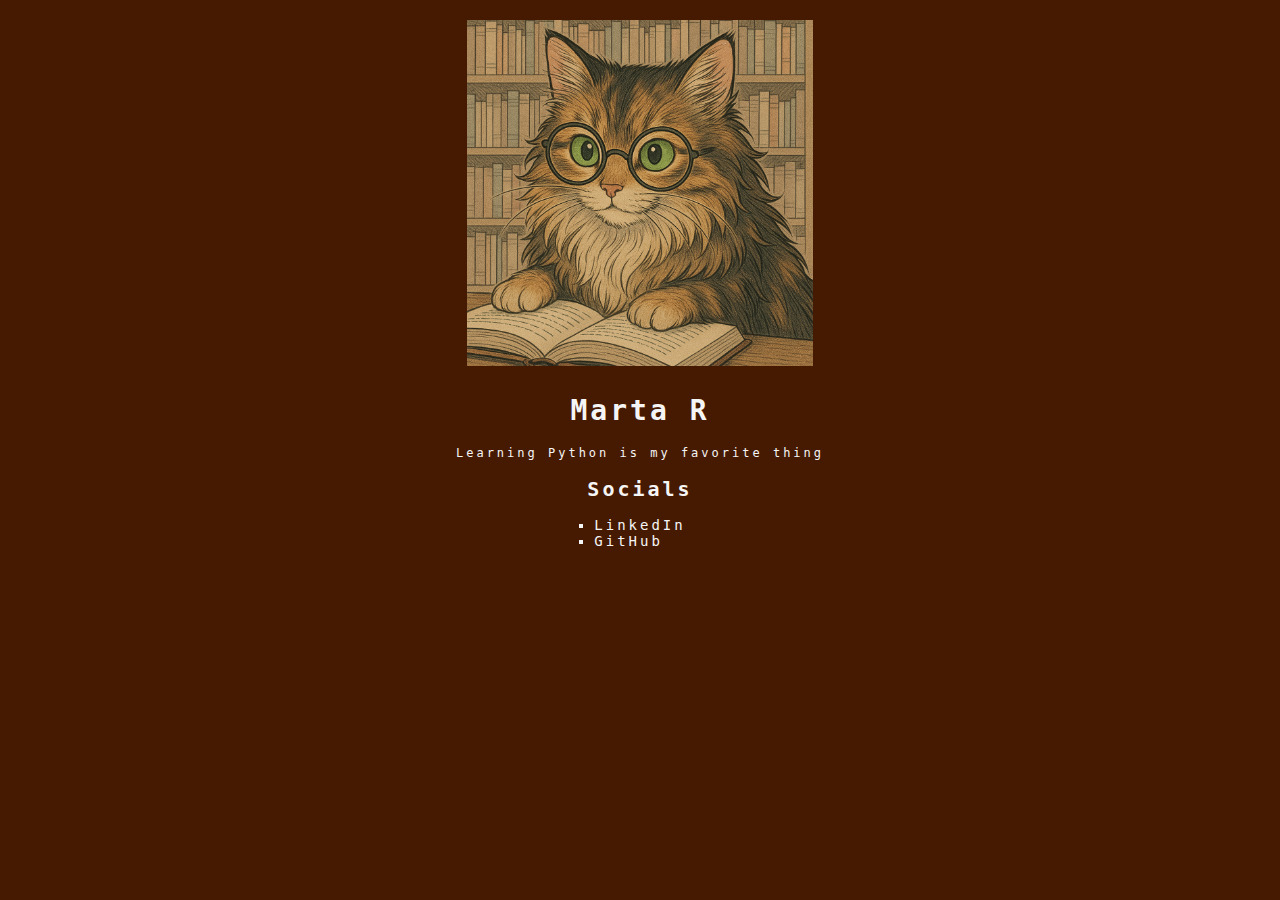
<file: Day 75 - Link Tree Website/index.html>
<!DOCTYPE html>
<html>

<head>
  <meta charset="utf-8">
  <meta name="viewport" content="width=device-width">
  <title>Linktree Website</title>
  <link href="style.css" rel="stylesheet" type="text/css" />
</head>

<body>
  <img src="images/Cat_green_eyes.png" width = 50%>
  <h1>Marta R</h1>
  <p>Learning Python is my favorite thing</p>
  <h2>Socials</h2>
  <div>
    <ul>
      <li><a href = "https://www.linkedin.com/">LinkedIn</a></li>
      <li><a href = "https://github.com/MartaReb">GitHub</a></li>
    </ul>
  </div>


</body>
</html>
</file>
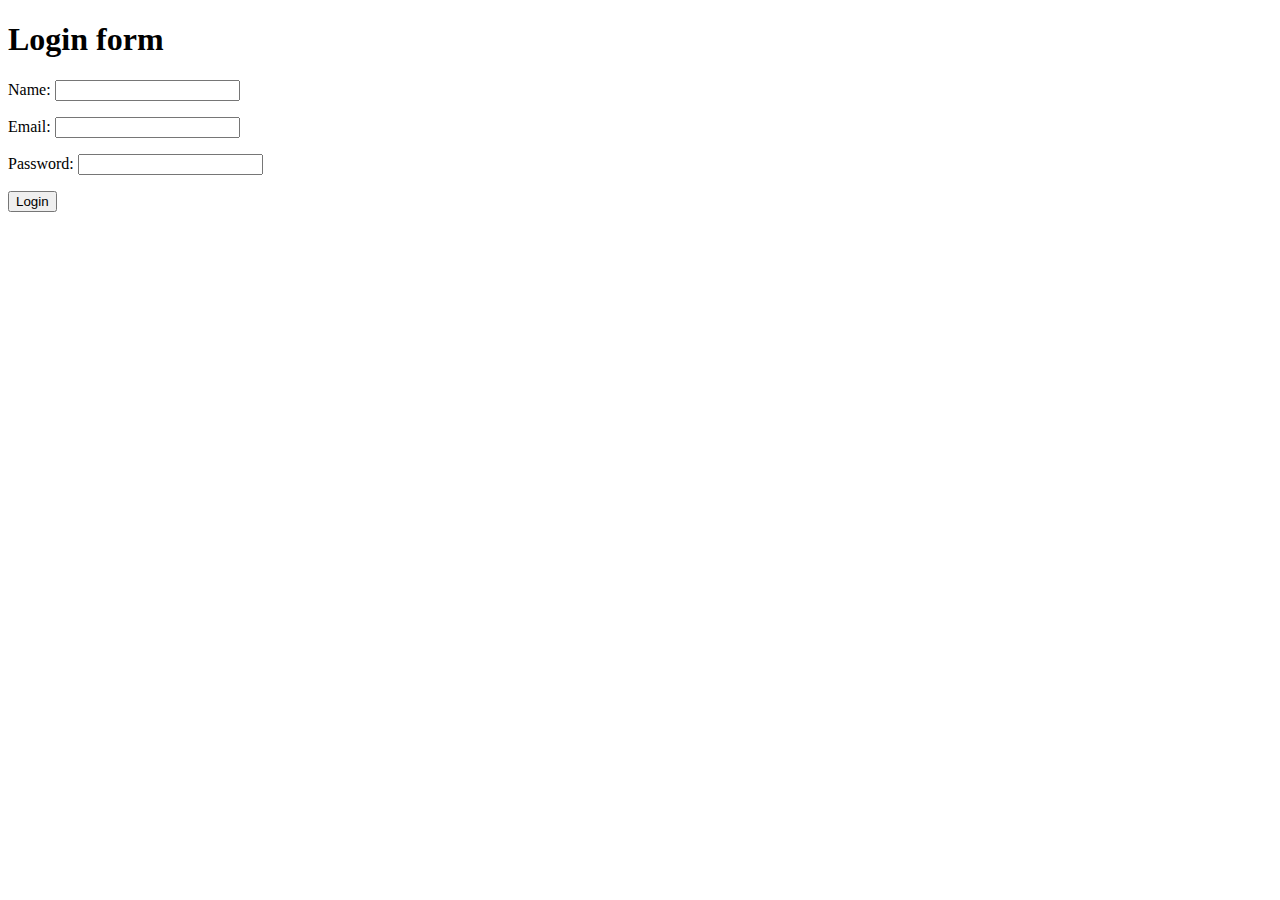
<file: Day 79 -  Login Form For Webpage/index.html>
<!DOCTYPE html>
<html>
<head>
  <meta charset="utf-8">
  <meta name="viewport" content="width=device-width">
  <title>Login form</title>
</head>
<body>
  <h1>Login form</h1>
  <form method = "post" action = "/login">
    <p>Name: <input type="text" name="username" required> </p>
    <p>Email: <input type="Email" name="email"> </p>
    <p>Password: <input type="password" name="password"> </p>
    <button type="submit">Login</button>
  </form>
</body>
</html>
</file>
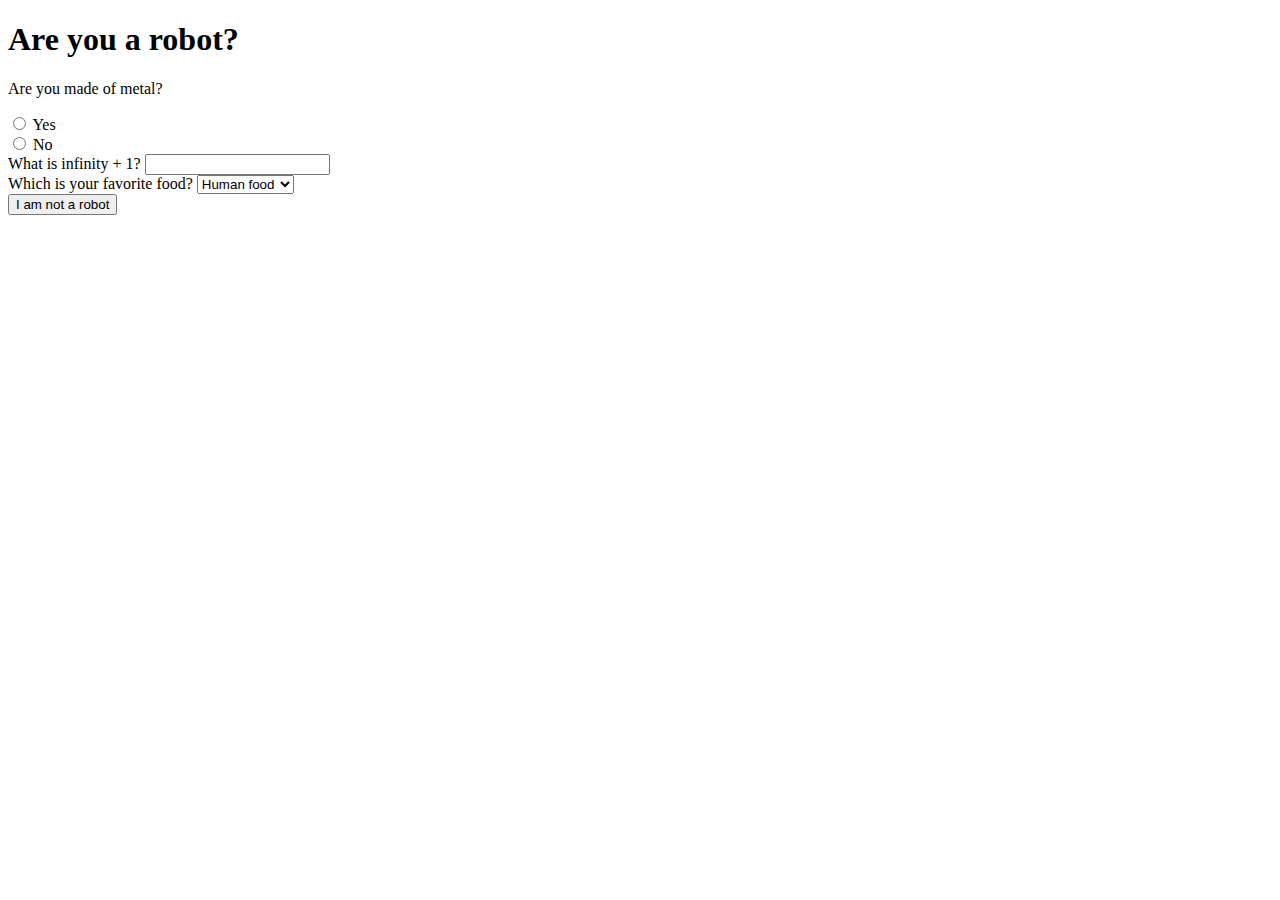
<file: Day 81 - I'm not a robot/index.html>
<!DOCTYPE html>
<html>
<head>
  <meta charset="utf-8">
  <meta name="viewport" content="width=device-width">
  <title>I'm not a robot</title>
</head>
<body>
  <h1>Are you a robot?</h1>
  <form method = "post" action = "/robot">
    <div><p>Are you made of metal?</p>
      <input type="radio" id="yes" name="metal" value="yes">
      <label for="yes">Yes</label><br>
      <input type="radio" id="no" name="metal" value="no">
      <label for="no">No</label><br>
    </div>

    <div><label for="infinity">What is infinity + 1?</label>
      <input type="text" id="infinity" name="infinity" required>
    </div>
  
    <div><label for="food">Which is your favorite food?</label>
      <select name="food" id="food">
        <option value="human food">Human food</option>
        <option value="synthetic oil">Synthetic Oil</option>
      </select>
    </div>
  
    <button type="submit">I am not a robot</button> 
  </form>
</body>
</html>
</file>
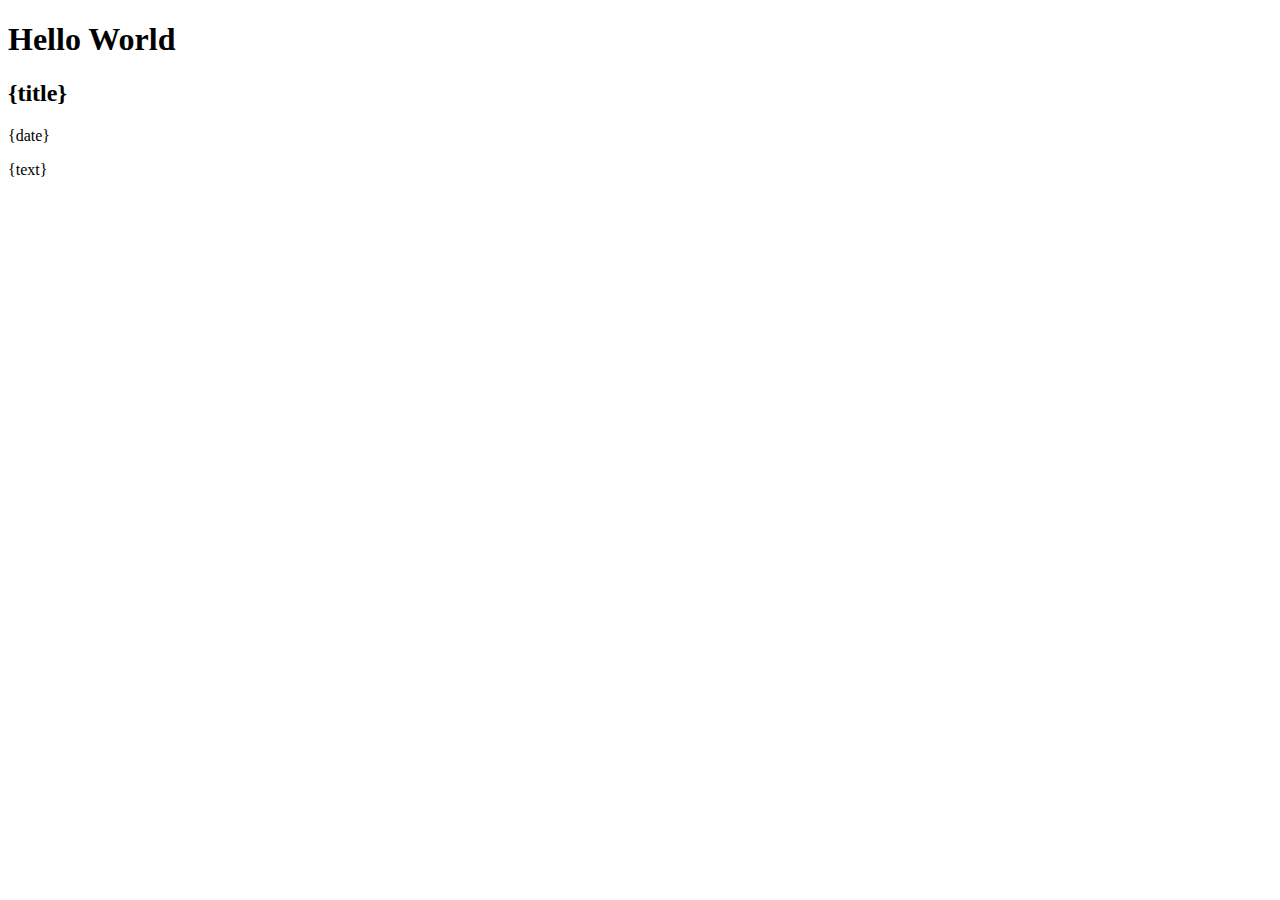
<file: Day 77 - Flask Template For A Blog/template/blog.html>
<!DOCTYPE html>
<html>
  <head>
    <meta charset="utf-8" />
    <meta name="viewport" content="width=device-width" />
    <title>My blog</title>
  </head>
  <body>
    <h1>Hello World</h1>
    <h2>{title}</h2>
    <P>{date}</P>
    <p>{text}</p>
  </body>
</html>
</file>
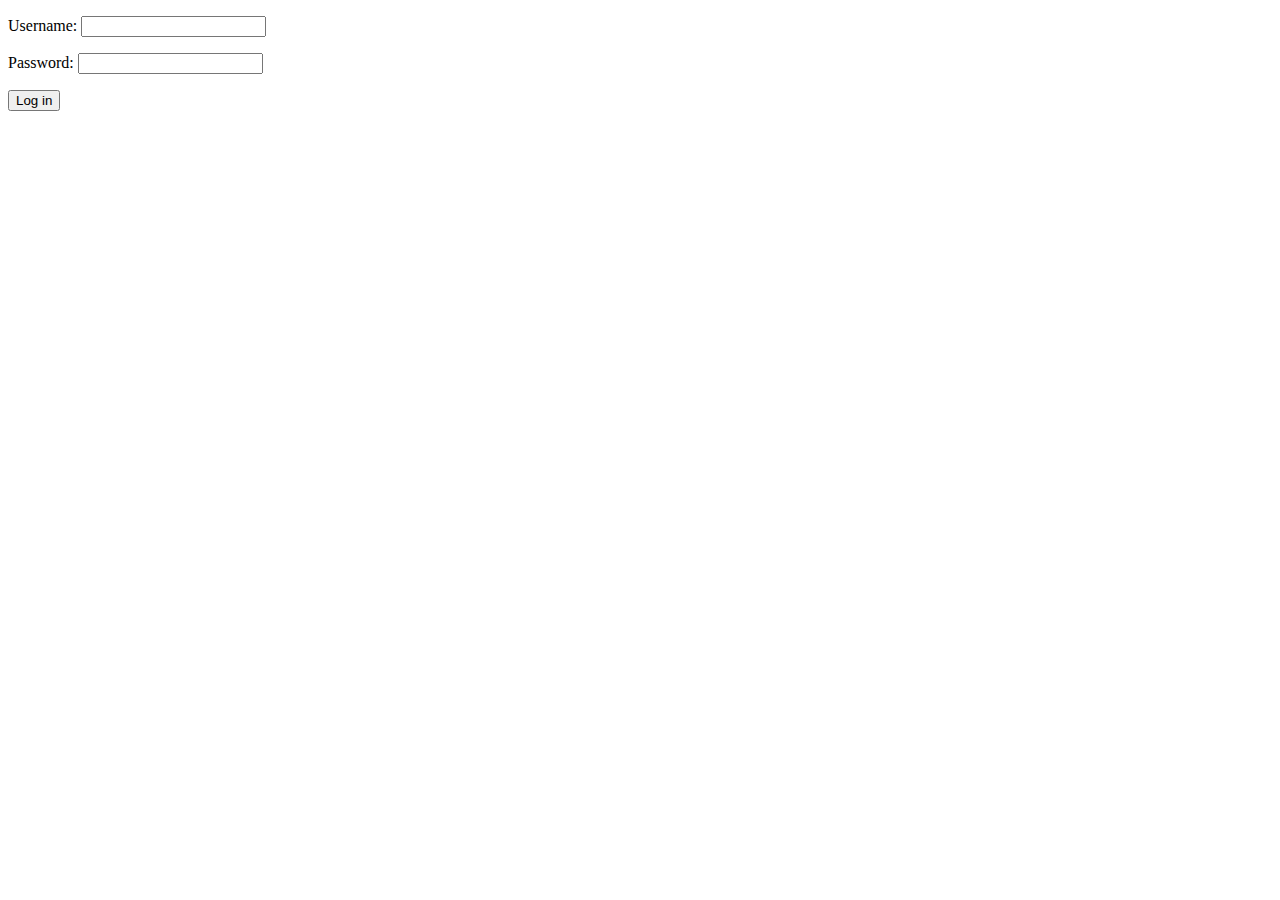
<file: Day 84 - Flask Signup Form/template/login.html>
<!DOCTYPE html>
<html>
  <head>
    <meta charset="utf-8" />
    <meta name="viewport" content="width=device-width" />
    <title>Log in</title>
  </head>
  <body>
    <form method="post" action="/login">
        <p>Username: <input type="text" name="username" required></p>
        <p>Password: <input type="password" name="password" required></p>
        <button type="submit">Log in</button>
    </form>
  </body>
</html>
</file>
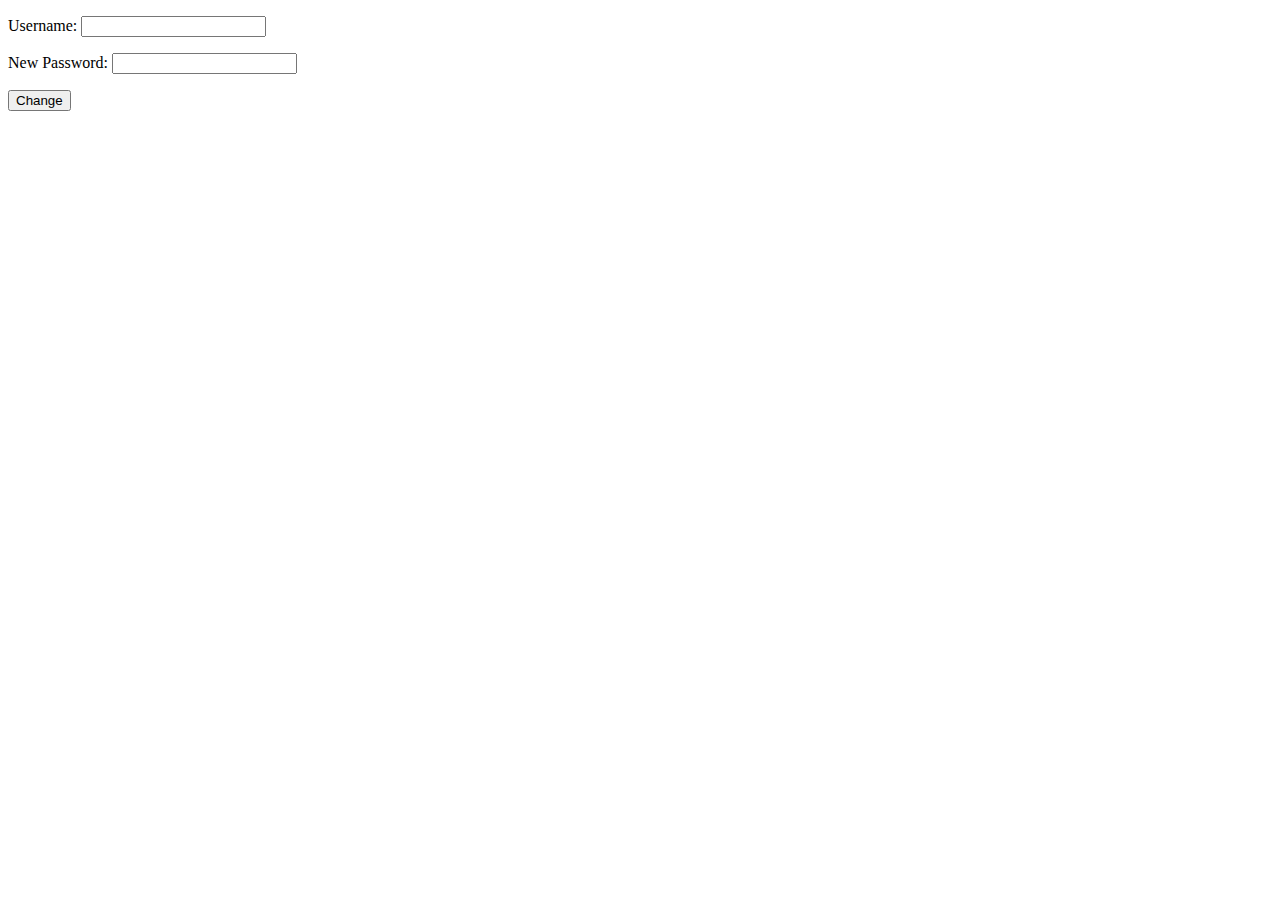
<file: Day 84 - Flask Signup Form/template/signup.html>
<!DOCTYPE html>
<html>
  <head>
    <meta charset="utf-8" />
    <meta name="viewport" content="width=device-width" />
    <title>Sign up</title>
  </head>
  <body>
    <form method="post" action="/changePass">
        <p>Username: <input type="text" name="username" required></p>
        <p>New Password: <input type="password" name="newPassword"></p>
        <button type="submit">Change</button>
    </form>
  </body>
</html>
</file>
<file: Day 75 - Link Tree Website/style.css>
html, body {
  margin: 0;
  padding: 0;
  height: 100%;
  width: 100%;
  background-color: #461901;
  font-family: monospace;
  letter-spacing: 3px;
  color: #f5f5f5;
}

h1, h2 {
  text-align: center;
  font-size: 28px;
}

h2 {
  font-size: 20px
}

p { 
  text-align: center;
  font-size: 12px;
}

a {
  text-decoration: none;
  font-size: 14px;
  color: #f5f5f5;
}

img {
  padding-top:20px;
  padding-bottom:10px;
  display: block;
  margin-left: auto;
  margin-right: auto;
  width:27%;
}

div {
  text-align: center;
}

ul {
  margin: 0px;
  padding: 0px;
  display: inline-block;
  text-align: left;
  list-style-type: square;
}
</file>
